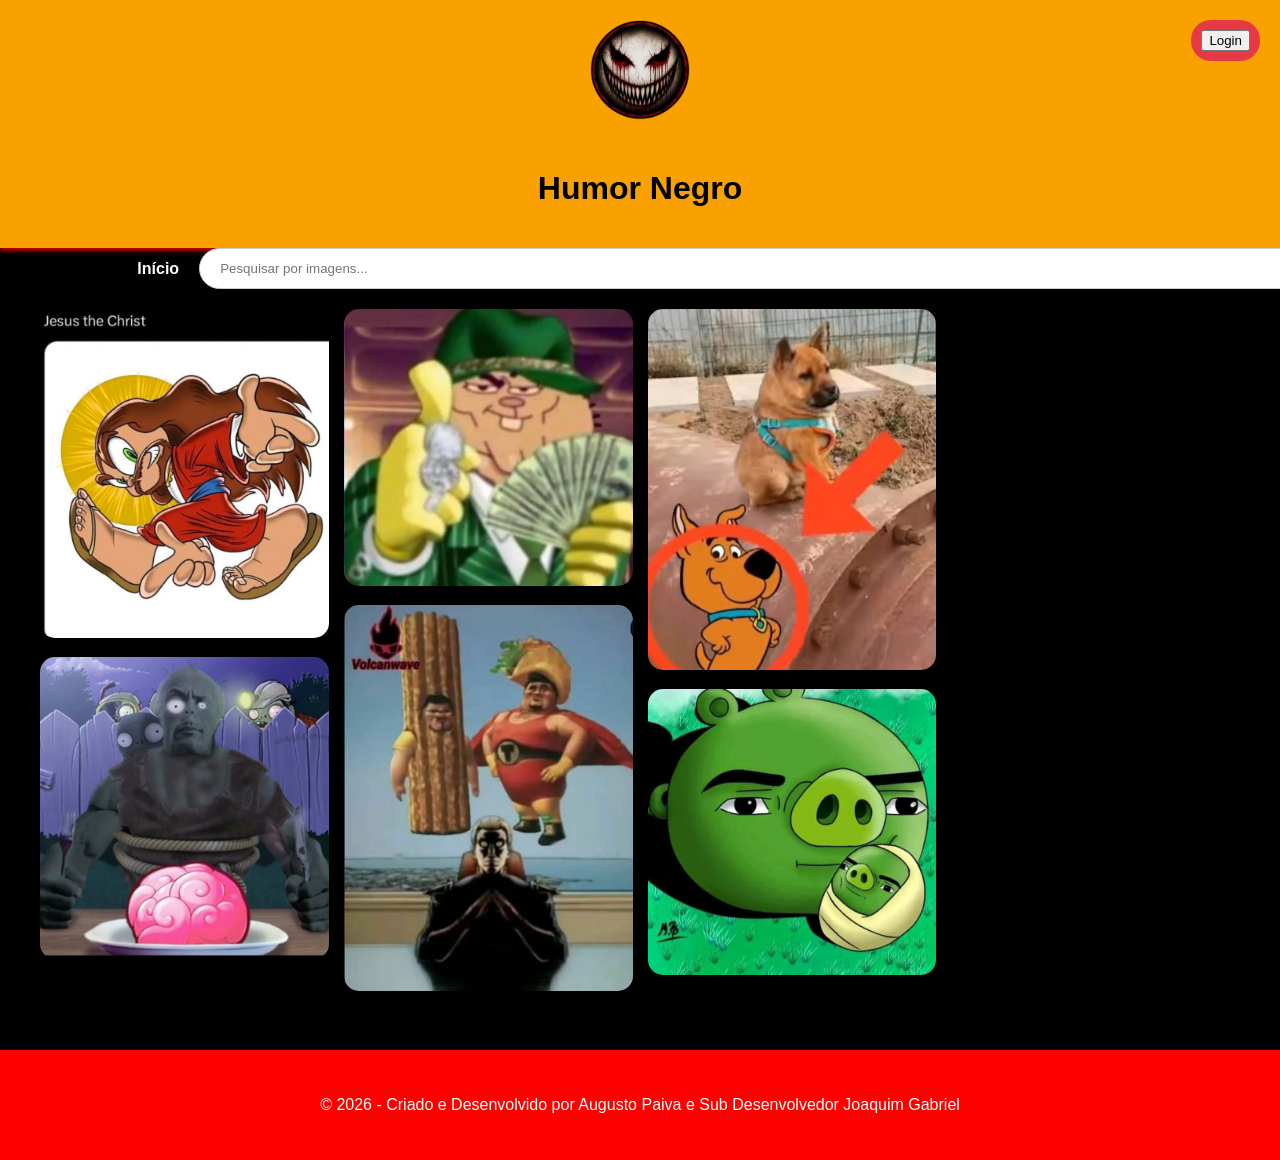
<file: index.html>
<!DOCTYPE html>
<html lang="pt-br">
<head>
    <meta charset="UTF-8">
    <title>Humor Negro</title>
    <link rel="stylesheet" href="css/style.css">
    <link rel="stylesheet" href="css/style.css">

</head>
<body>

    <header class="header-page">
        <div class="logo-imagem">
            <img src="imagem/Humor Negro.png" alt="Logo Pinterest">
        </div>
        <div id="titulo-pagina">
        <h1>Humor Negro</h1>
        </div>
        </header>
    </header>
    <div class="barra-navegacao">
        
        <div class="item-logo">
            <strong>Pinterest Clone</strong>
        </div>

        <div class="item-link">
            <a href="#">Início</a>
        </div>

        <div class="item-pesquisa">
            <input type="text" placeholder="Pesquisar por imagens...">
        </div>

        <div class="item-login">
             <a href="login.html">
            <button class="botao entrar">Login</button>
        </a>
        </div>

        
       
    </div>
    <div class="body-page">
        
        <div class="pin-container">
            <div class="card-pin">
                <img src="imagem/download (1).jfif" alt="Post 1">
            </div>
            <div class="card-pin">
                <img src="imagem/download (2).jfif" alt="Post 2">
            </div>
            <div class="card-pin">
                <img src="imagem/download (3).jfif" alt="Post 3">
            </div>
            <div class="card-pin">
                <img src="imagem/download.jfif" alt="Post 4">
            </div>
            <div class="card-pin">
                <img src="imagem/scooby-doo be doo.jfif" alt="Post 5">
            </div>
            <div class="card-pin">
                <img src="imagem/Si.jfif" alt="Post 6">
            </div>
        </div>

    </div>

    
    <footer class="footer-page">
        <p>&copy; 2026 - Criado e Desenvolvido por Augusto Paiva e Sub Desenvolvedor Joaquim Gabriel</p>
    </footer>

</body>
</html>
</file>
<file: css/style.css>
titulo-pagina {
    font-family: 'Segoe UI', Tahoma, Geneva, Verdana, sans-serif;
    font-size: 32px;           
    font-weight: 800;          
    color: #111111;           
    text-transform: uppercase;  
    letter-spacing: -1px;       
    margin: 10px 0;
}




body {
    margin: 0;
    padding: 0;
    font-family: Arial, sans-serif;
    background-color: #000000;
}

.header-page {
    background-color: rgb(248, 161, 0);
    padding: 20px;
    text-align: center;
    box-shadow: 0 2px 5px rgb(255, 0, 0);
}

.body-page {
    padding: 20px;
    max-width: 1200px;
    margin: 0 auto; 
}

.pin-container {
    column-count: 4;
    column-gap: 15px;
}


.card-pin {
    background-color: white;
    margin-bottom: 15px;
    border-radius: 15px;
    overflow: hidden;
    display: inline-block;
    width: 100%;
}

.card-pin img {
    width: 100%;
    display: block;
}

.footer-page {
    text-align: center;
    padding: 30px;
    background-color: rgb(255, 0, 0);
    margin-top: 20px;
    color: #ffffff;
}


.logo-imagem {
    display: flex;
    justify-content: center;
    margin-bottom: 50px;    
}

.logo-imagem img {
    width: 100px;           
    height: auto;          
    border-radius: 50%;    
    object-fit: contain;  
}


.barra-navegacao {
    display: flex;         
    align-items: center;   
    gap: 20px;     
}

.item-link a {
    text-decoration: none;
    color: rgb(255, 255, 255);
    font-weight: bold;
}

.item-pesquisa {
    flex-grow: 1; 
}

.item-pesquisa input {
    width: 100%;
    padding: 12px 20px;
    border-radius: 25px; 
    border: 1px solid #ccc;
    outline: none; 
}

.item-login {
    background-color: #e63946; 
    color: red;
    border: none;
    padding: 10px 10px;
    border-radius: 20px;
    font-weight: bold;
    cursor: pointer;
    position:absolute;
    top: 20px;
    right: 20px;
}

.imagem-login {
    background-image: url(FundoLogin.png);
    position: fixed;
    margin: 0;
    padding: 0;
    top: 0;
    left: 0;
    z-index: -1;
    width: 500%;
    height: auto;
    background-size: cover;
    justify-content: center;
    align-items: center;
    font-family: Arial, sans-serif;
}
</file>
